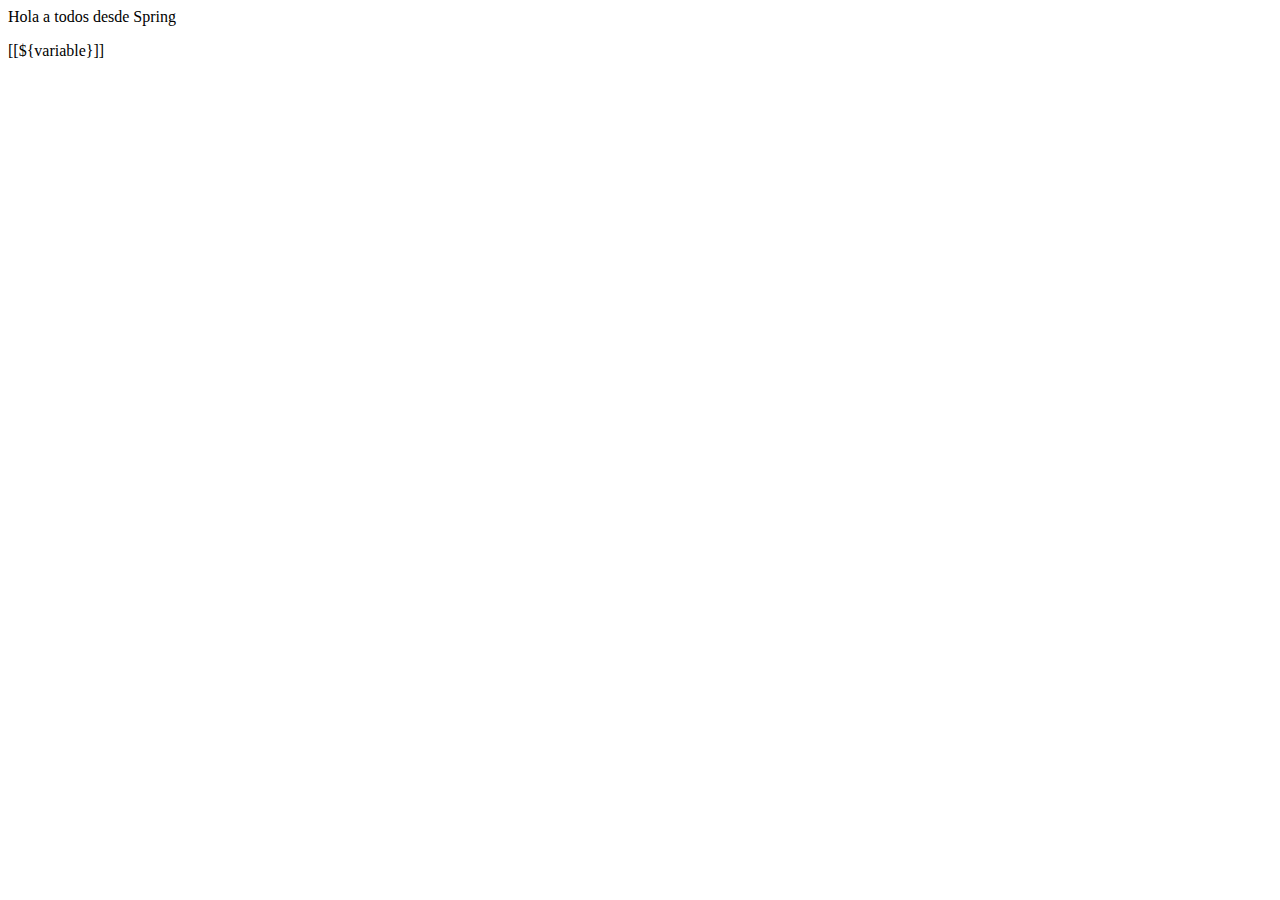
<file: Desktop/tienda_k/src/main/resources/templates/index.html>
<!DOCTYPE html>
<html xmlns:th="http://www.thymeleaf.org">
    <head>
        <title>TechShop</title>
        <meta charset="UTF-8"/>
    </head>
    <body>
        <div>Hola a todos desde Spring</div>
        <p th:text="${variable}"></p>
        <p>[[${variable}]]</p>      
      
       
    </body>
</html>
</file>
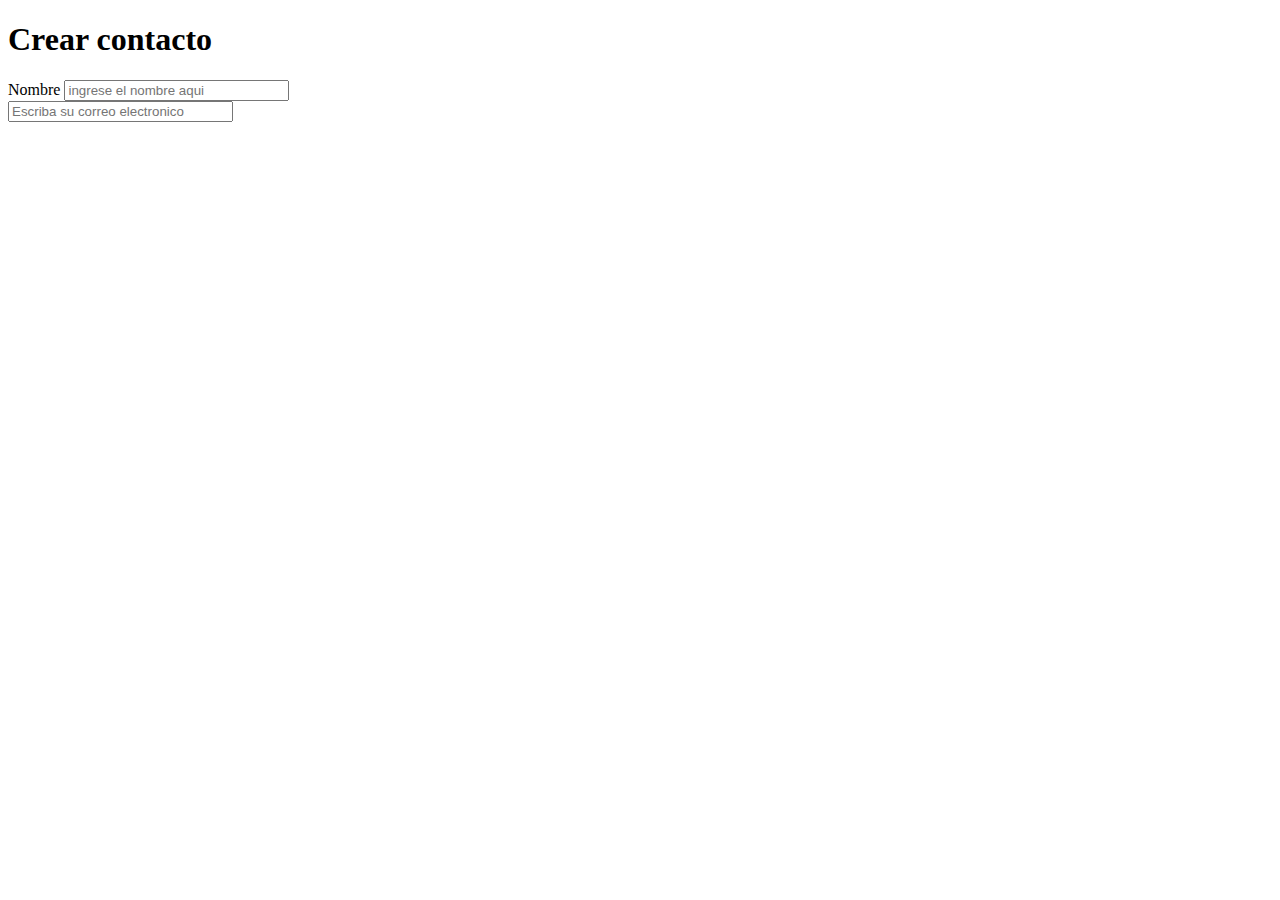
<file: Desktop/Tienda/src/main/resources/static/Contactos.html>
<!DOCTYPE html>
<!--
Click nbfs://nbhost/SystemFileSystem/Templates/Licenses/license-default.txt to change this license
Click nbfs://nbhost/SystemFileSystem/Templates/Other/html.html to edit this template
-->
<html>
    <head>
        <title>TODO supply a title</title>
        <meta charset="UTF-8">
        <meta name="viewport" content="width=device-width, initial-scale=1.0">
    </head>
    <body>
      
        <div>
            <h1>Crear contacto</h1>
            <form action ="#" method="POST">
                <label>Nombre</label>
                <input type ="text" name="nombre" size ="25" placeholder="ingrese el nombre aqui" />
                <br>
                <input type ="email" name = "correo" size ="25" placeholder="Escriba su correo electronico"/>
            </form>
        </div>
    </body>
</html>
</file>
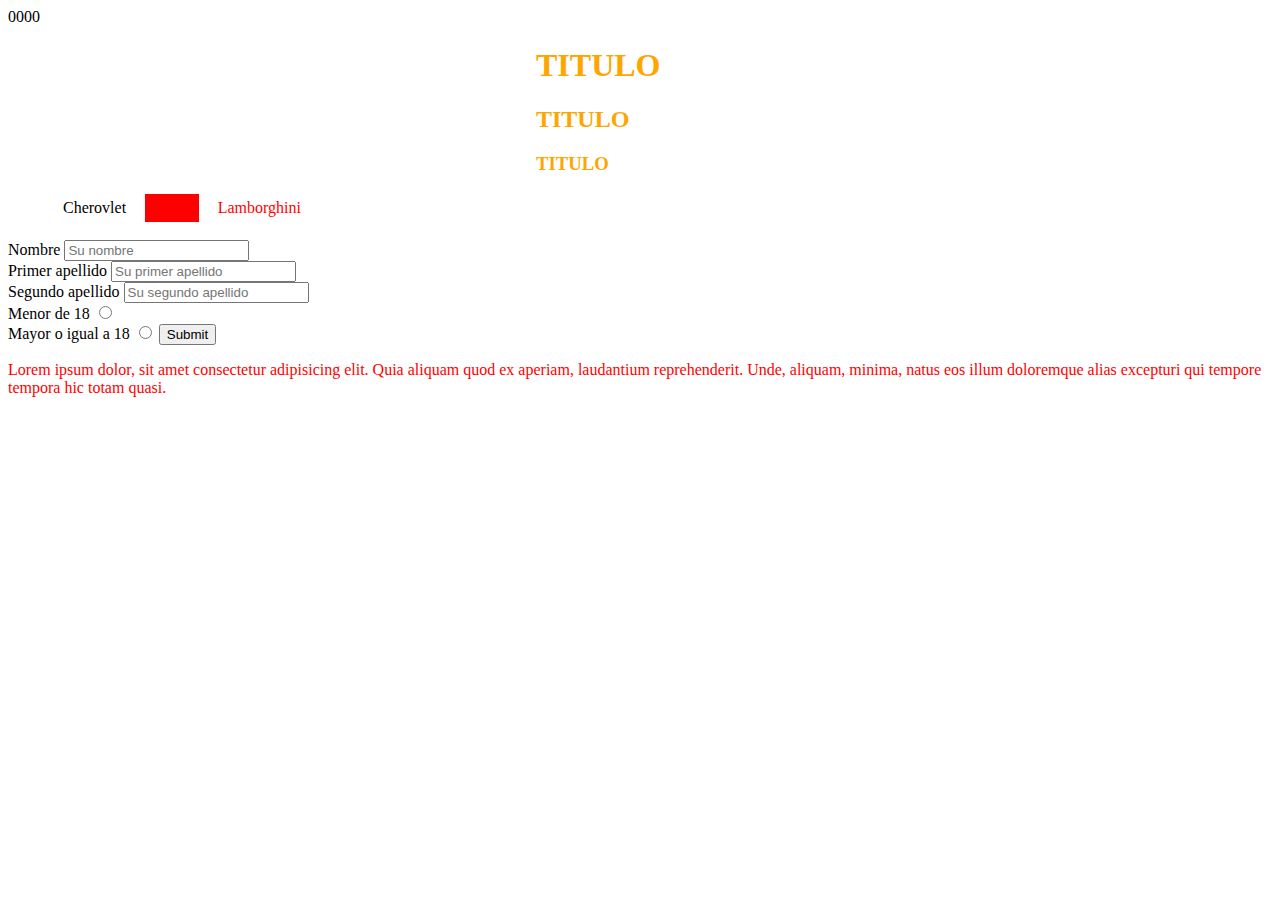
<file: Desktop/Tienda/src/main/resources/static/index1.html>
<!DOCTYPE html>
<!--
Click nbfs://nbhost/SystemFileSystem/Templates/Licenses/license-default.txt to change this license
Click nbfs://nbhost/SystemFileSystem/Templates/Other/html.html to edit this template
-->0000
<html>
    <head>
        <link href ="styles.css"  rel = "stylesheet" type = "text/css"/>
        <title>TODO supply a title</title>
        <meta charset="UTF-8">
        <meta name="viewport" content="width=device-width, initial-scale=1.0">
    <style>
    p {
    color: red;
}

h1, h2, h3{
    color: orange;
    font: sans-serif;
    margin-left: 5.5in;
}

ul li #elPremio{
    font: cursive;
}

.CarroFino{
    font:strong;
    color:red;
}    
    </style>
    </head>
    
    <body>
        <div>
            <h1>TITULO</h1>
            <h2>TITULO</h2>
            <h3>TITULO</h3>
        </div>
        
        <div>
            <ul>
            <li id="elPremio">Cherovlet</li>
            <li class="CarroFino">Ferrari</li>
            <li class="CarroFino">Lamborghini</li>
            </ul>
        </div>
        
        <div>
            <form>
                <br>
                <label>Nombre</label>
                <input placeholder = "Su nombre" name = "nombre1" size = "20" type = "text"/>
                
                <br>
                <label>Primer apellido</label>
                <input placeholder = "Su primer apellido" name = "apellidoa1" size = "20" type = "text"/>
                
                <br>
                 <label>Segundo apellido</label>
                <input placeholder = "Su segundo apellido" name = "apellidob1" size = "20" type = "text"/>
                
                <br>
                <label>Menor de 18</label>
                <input name = "radio1" type = "radio"/>
                
                <br>
                <label>Mayor o igual a 18</label>
                <input name = "radio2" type = "radio"/>
                
                
                
                <input name = "subir1" size = "20" type = "submit"/>
            </form>
            
            <p>Lorem ipsum dolor, sit amet consectetur adipisicing elit. Quia aliquam quod ex aperiam, laudantium reprehenderit. Unde, aliquam, minima, natus eos illum doloremque alias excepturi qui tempore tempora hic totam quasi.
            </p>
            
            
        </div>
        
        
   
    </body>

</html>
</file>
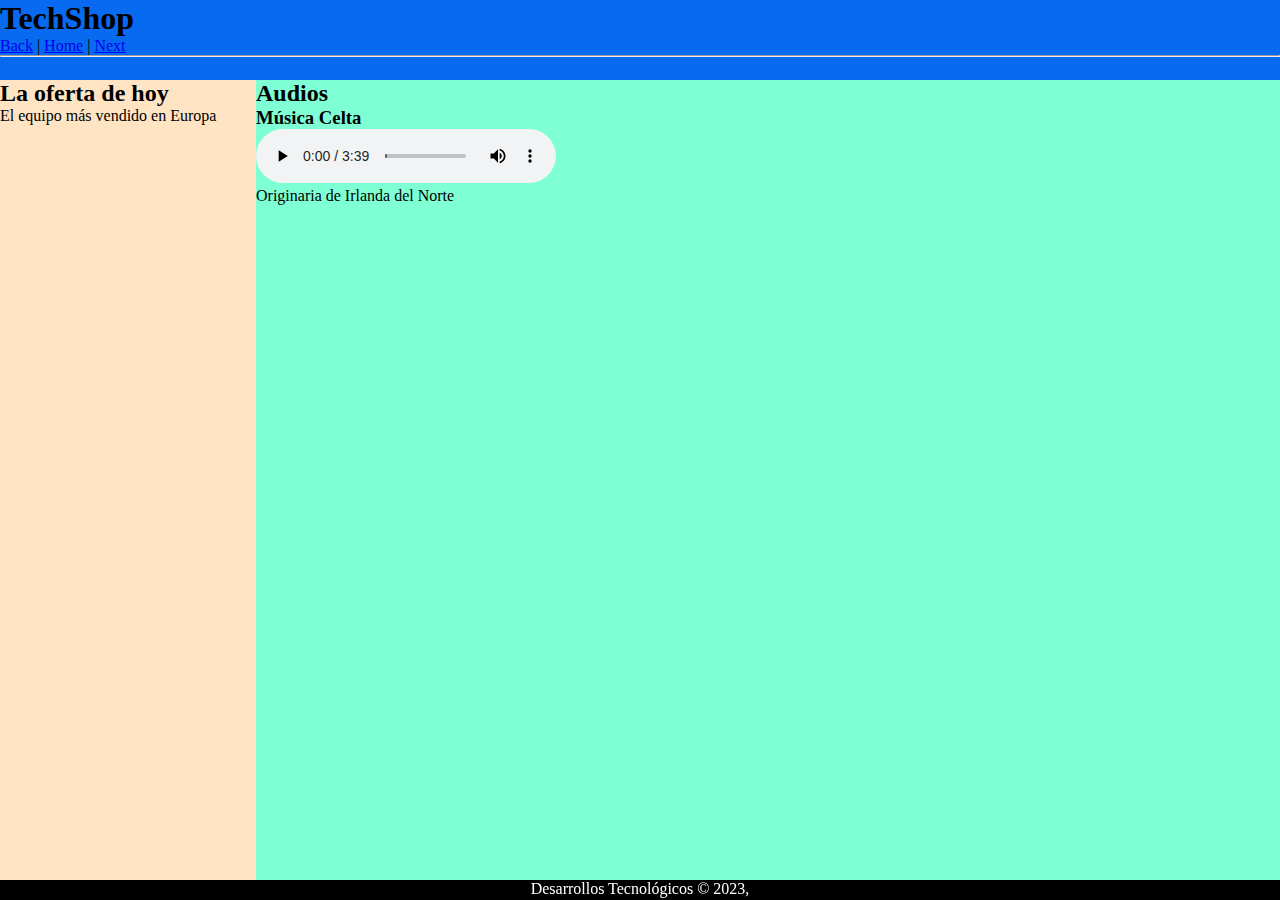
<file: Desktop/tienda_k/src/main/resources/static/audios.html>
<!DOCTYPE html>
<!-- Esto es un comentario...  -->
<html lang="es">
    <head>
        <title>TechShop</title>
        <meta charset="UTF-8"/>
        <meta name="description" content="Página de la Tienda TechShop"/>
        <meta name="keyword" content="ufidelitas,techshop,amazon"/>
        <link href="css/menu.css" rel="stylesheet" type="text/css"/>
    </head>
    <body>
        <header class="encabezado">
            <h1 id="titulo1">TechShop</h1>
            <nav>
                <a href="ejemplo4.html">Back</a> | 
                <a href="index.html">Home</a> |
                <a href="ejemplo2.html">Next</a>
            </nav>
            <hr>
        </header>

        <aside class="lateral">
            <h2>La oferta de hoy</h2>
            <p>El equipo más vendido en Europa</p>
        </aside>
        <section class="contenido">
            <h2>Audios</h2>
            <article>
                <header>
                    <h3>Música Celta</h3>
                </header>
                <figure>
                    <audio controls>
                        <source src="audios/musica.mp3" type="audio/mpeg">
                        Your browser does not support the <code>audio</code> tag.
                    </audio>
                    <figcaption>Originaria de Irlanda del Norte</figcaption>
                </figure>
            </article>            
        </section>
        <footer class="footer">
            Desarrollos Tecnológicos &COPY; 2023, <address>Coronado, Costa Rica</address>
        </footer>
    </body>
</html>
</file>
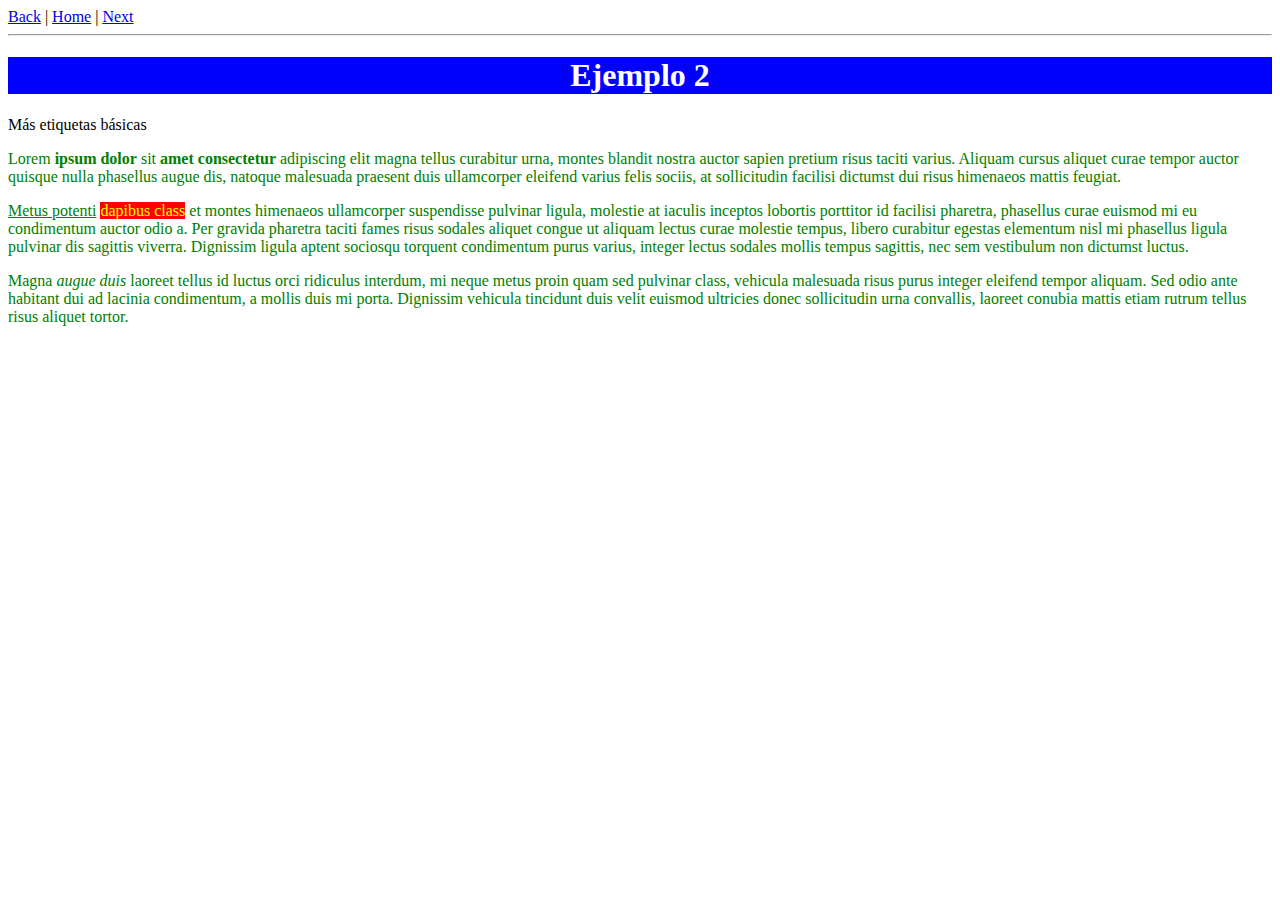
<file: Desktop/tienda_k/src/main/resources/static/ejemplo2.html>
<!DOCTYPE html>
<!-- Esto es un comentario...  -->
<html>
    <head>
        <title>TechShop</title>
        <meta charset="UTF-8"/>        
    </head>
    <body>
        <a href="ejemplo4.html">Back</a> | 
        <a href="index.html">Home</a> |
        <a href="ejemplo3.html">Next</a>
        <hr>
        <h1 style="text-align: center;background-color: blue;color: white">Ejemplo 2</h1>
        <p>Más etiquetas básicas</p>

        <div style="color:green">
            <p>Lorem <b>ipsum dolor</b> sit <strong>amet consectetur</strong> adipiscing elit magna tellus curabitur urna, montes blandit nostra auctor sapien pretium risus taciti varius. Aliquam cursus aliquet curae tempor auctor quisque nulla phasellus augue dis, natoque malesuada praesent duis ullamcorper eleifend varius felis sociis, at sollicitudin facilisi dictumst dui risus himenaeos mattis feugiat.</p>

            <p><u>Metus potenti</u> <span style="background-color: red;color:yellow">dapibus class</span> et montes himenaeos ullamcorper suspendisse pulvinar ligula, molestie at iaculis inceptos lobortis porttitor id facilisi pharetra, phasellus curae euismod mi eu condimentum auctor odio a. Per gravida pharetra taciti fames risus sodales aliquet congue ut aliquam lectus curae molestie tempus, libero curabitur egestas elementum nisl mi phasellus ligula pulvinar dis sagittis viverra. Dignissim ligula aptent sociosqu torquent condimentum purus varius, integer lectus sodales mollis tempus sagittis, nec sem vestibulum non dictumst luctus.</p>

            <p>Magna <i>augue duis</i> laoreet tellus id luctus orci ridiculus interdum, mi neque metus proin quam sed pulvinar class, vehicula malesuada risus purus integer eleifend tempor aliquam. Sed odio ante habitant dui ad lacinia condimentum, a mollis duis mi porta. Dignissim vehicula tincidunt duis velit euismod ultricies donec sollicitudin urna convallis, laoreet conubia mattis etiam rutrum tellus risus aliquet tortor.</p>

        </div>
    </body>
</html>
</file>
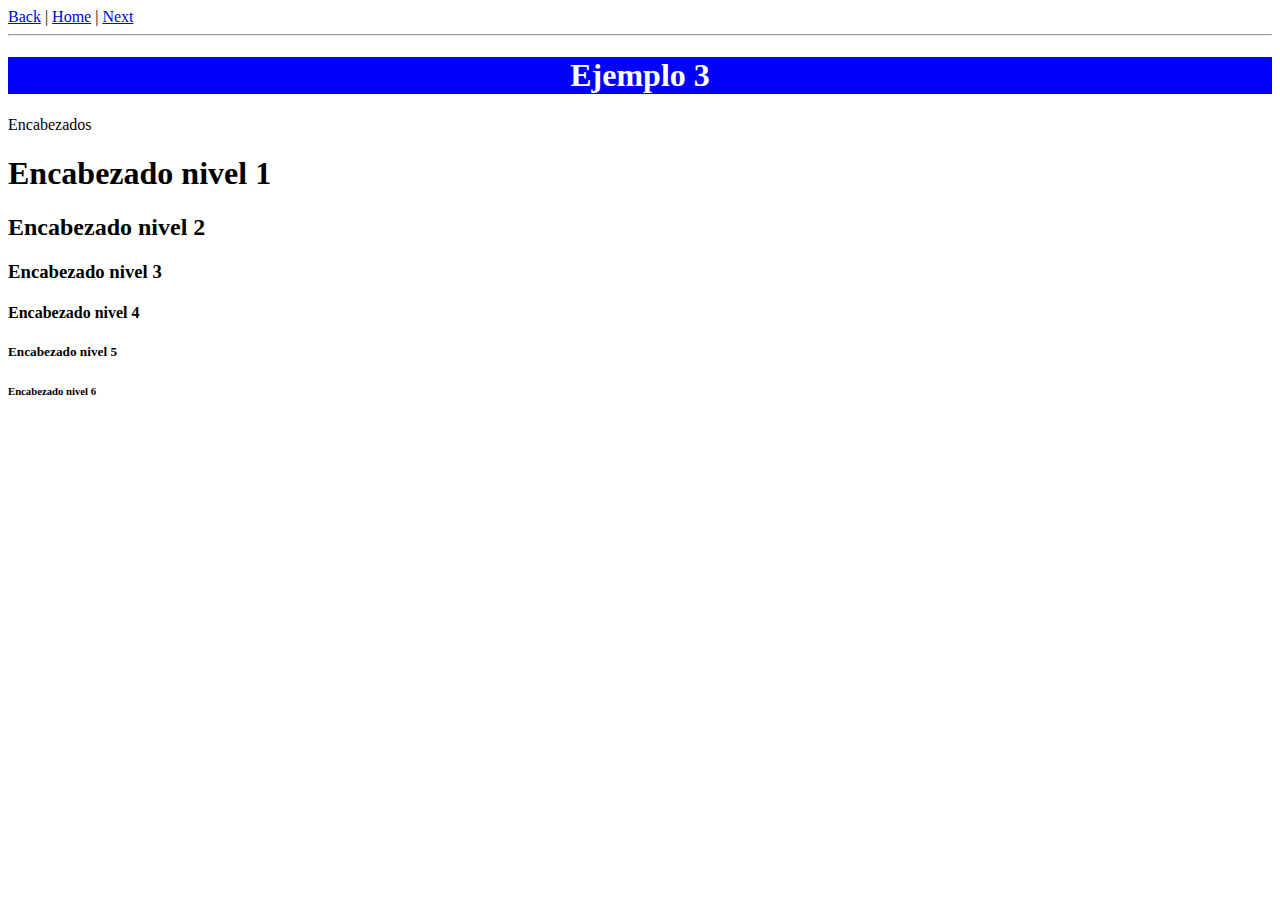
<file: Desktop/tienda_k/src/main/resources/static/ejemplo3.html>
<!DOCTYPE html>
<!-- Esto es un comentario...  -->
<html>
    <head>
        <title>TechShop</title>
        <meta charset="UTF-8"/>        
    </head>
    <body>
        <a href="ejemplo2.html">Back</a> | 
        <a href="index.html">Home</a> |
        <a href="ejemplo4.html">Next</a>
        <hr>
        <h1 style="text-align: center;background-color: blue;color: white">Ejemplo 3</h1>
        <p>Encabezados</p>

        <h1>Encabezado nivel 1</h1>
        <h2>Encabezado nivel 2</h2>
        <h3>Encabezado nivel 3</h3>
        <h4>Encabezado nivel 4</h4>
        <h5>Encabezado nivel 5</h5>
        <h6>Encabezado nivel 6</h6>
    </body>
</html>
</file>
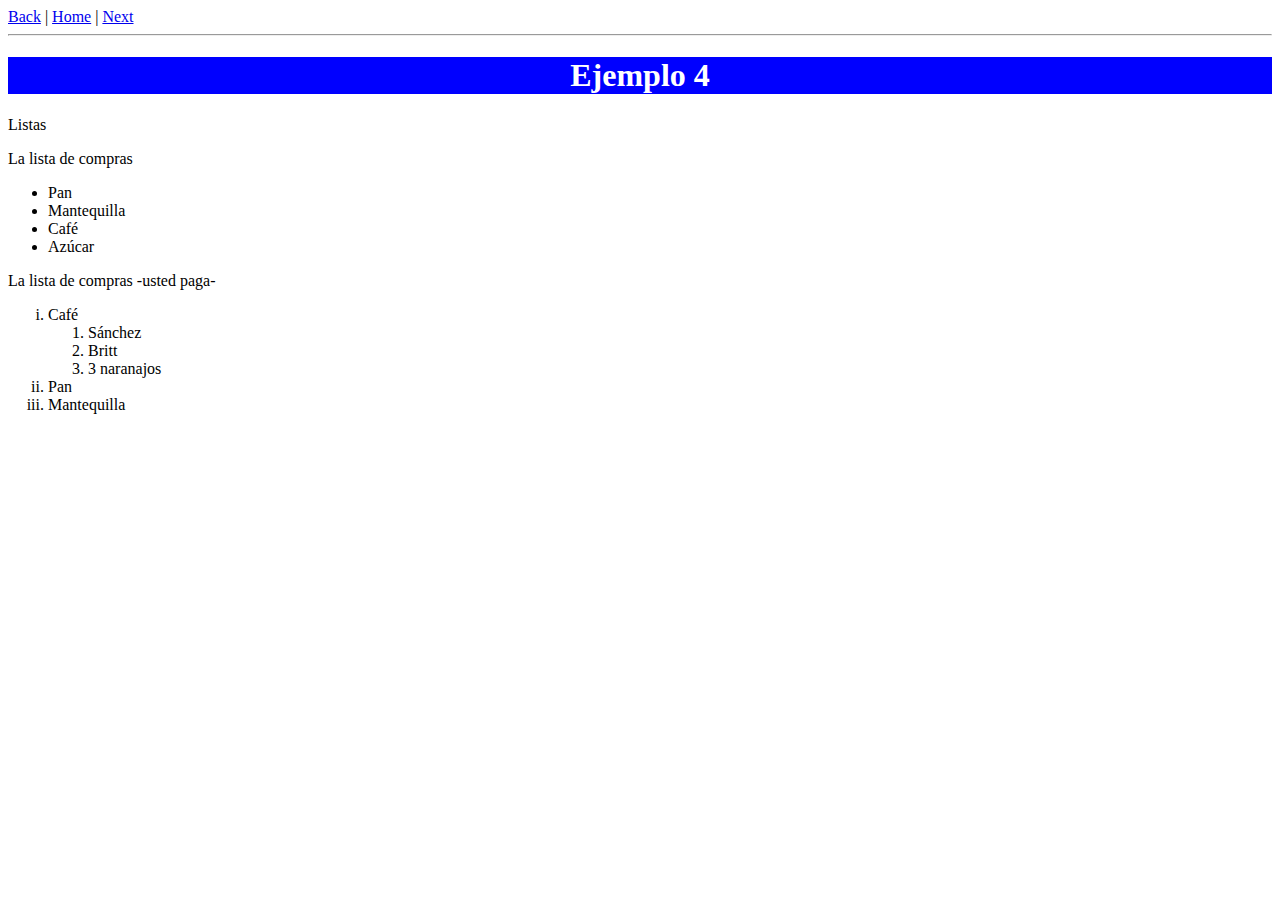
<file: Desktop/tienda_k/src/main/resources/static/ejemplo4.html>
<!DOCTYPE html>
<!-- Esto es un comentario...  -->
<html>
    <head>
        <title>TechShop</title>
        <meta charset="UTF-8"/>        
    </head>
    <body>
        <a href="ejemplo3.html">Back</a> | 
        <a href="index.html">Home</a> |
        <a href="ejemplo2.html">Next</a>
        <hr>
        <h1 style="text-align: center;background-color: blue;color: white">Ejemplo 4</h1>
        <p>Listas</p>
        
        <p>La lista de compras</p>
        <ul>
            <li>Pan</li> 
            <li>Mantequilla</li> 
            <li>Café</li> 
            <li>Azúcar</li> 
        </ul>
        
        <p>La lista de compras -usted paga-</p>
        <ol type="i">
            <li>Café</li>
            <ol>
                <li>Sánchez</li> 
                <li>Britt</li> 
                <li>3 naranajos</li> 
            </ol>
            <li>Pan</li> 
            <li>Mantequilla</li>            
        </ol>
        
        
    </body>
</html>
</file>
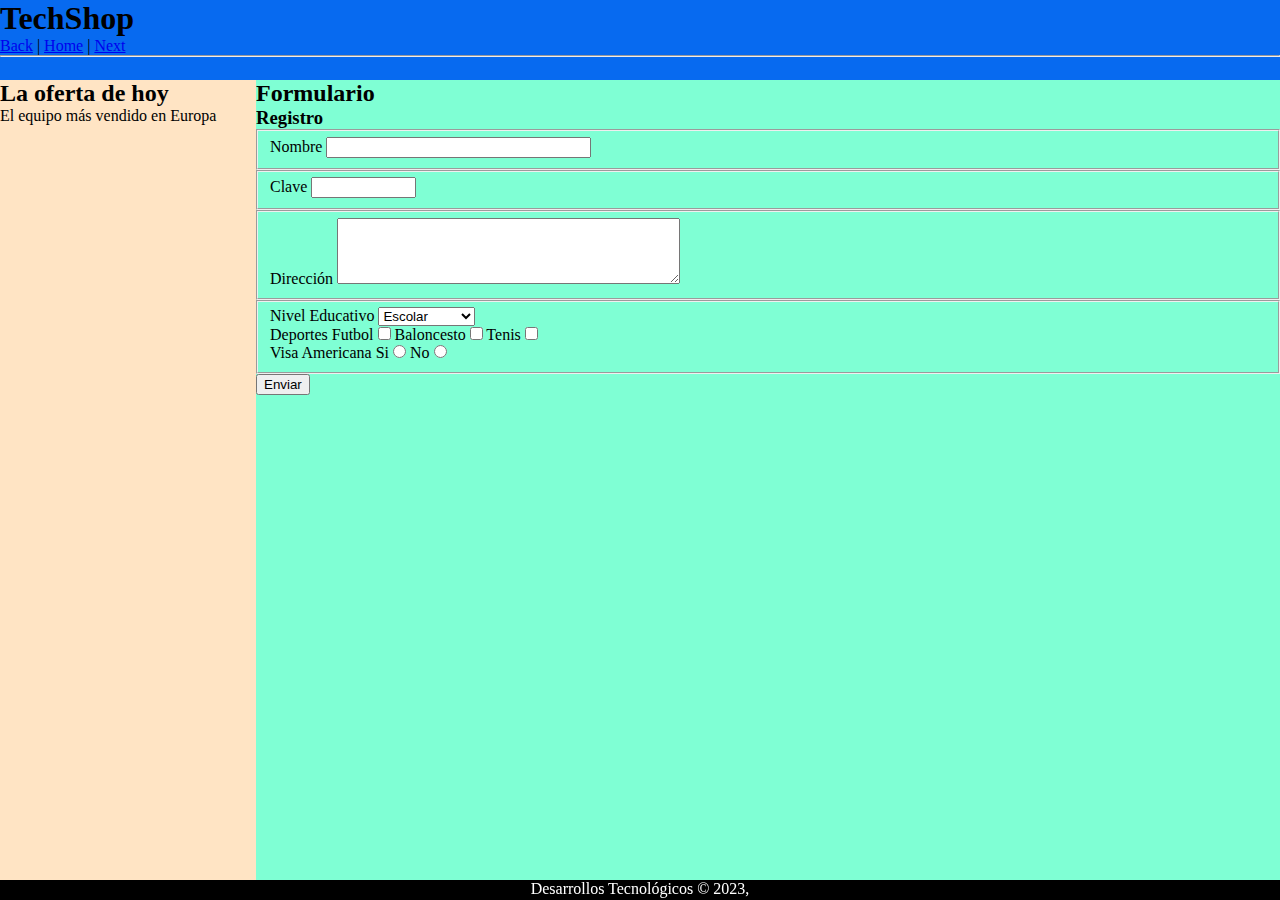
<file: Desktop/tienda_k/src/main/resources/static/form.html>
<!DOCTYPE html>
<!-- Esto es un comentario...  -->
<html lang="es">
    <head>
        <title>TechShop</title>
        <meta charset="UTF-8"/>
        <meta name="description" content="Página de la Tienda TechShop"/>
        <meta name="keyword" content="ufidelitas,techshop,amazon"/>
        <link href="css/menu.css" rel="stylesheet" type="text/css"/>
    </head>
    <body>
        <header class="encabezado">
            <h1 id="titulo1">TechShop</h1>
            <nav>
                <a href="ejemplo4.html">Back</a> | 
                <a href="index.html">Home</a> |
                <a href="ejemplo2.html">Next</a>
            </nav>
            <hr>
        </header>

        <aside class="lateral">
            <h2>La oferta de hoy</h2>
            <p>El equipo más vendido en Europa</p>
        </aside>
        <section class="contenido">
            <h2>Formulario</h2>
            <article>
                <header>
                    <h3>Registro</h3>
                </header>
                <form action="/cliente/registro.jsp" method="post">
                    <input type="hidden" name="codigo" value="1"/>
                    <fieldset>
                        <label>Nombre</label>
                        <input type="text" name="nombre" value="" size="30" />
                    </fieldset>
                    <fieldset>
                        <label>Clave</label>
                        <input type="password" name="clave" value="" size="10" />
                    </fieldset>
                    <fieldset>
                        <label>Dirección</label>
                        <textarea name="direccion" rows="4" cols="40">
                        </textarea>
                    </fieldset>
                    <fieldset>
                        <label>Nivel Educativo</label>
                        <select name="nivel">
                            <option>Escolar</option>
                            <option>Secundaria</option>
                            <option>Universitaria</option>
                        </select>
                        <br/>
                        <label>Deportes</label>
                        Futbol <input type="checkbox" name="futbol" value="ON" />
                        Baloncesto <input type="checkbox" name="baloncesto" value="ON" />
                        Tenis <input type="checkbox" name="tenis" value="ON" />
                        <br/>
                        <label>Visa Americana</label>
                        Si <input type="radio" name="visa" value="Si" />
                        No <input type="radio" name="visa" value="No" />
                    </fieldset>
                    <input type="submit" value="Enviar" />
                </form>
            </article>            
        </section>
        <footer class="footer">
            Desarrollos Tecnológicos &COPY; 2023, <address>Coronado, Costa Rica</address>
        </footer>
    </body>
</html>
</file>
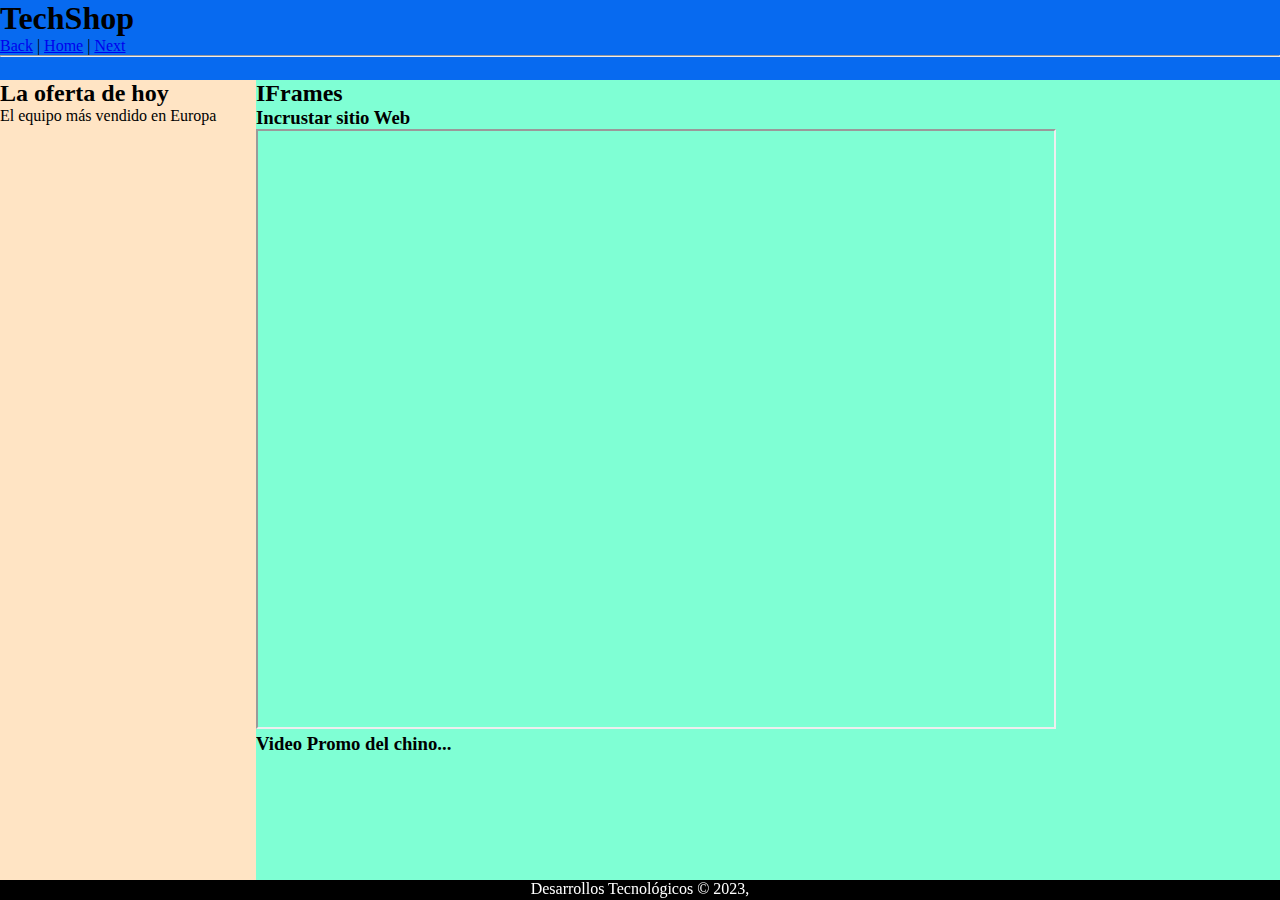
<file: Desktop/tienda_k/src/main/resources/static/iframe.html>
<!DOCTYPE html>
<!-- Esto es un comentario...  -->
<html lang="es">
    <head>
        <title>TechShop</title>
        <meta charset="UTF-8"/>
        <meta name="description" content="Página de la Tienda TechShop"/>
        <meta name="keyword" content="ufidelitas,techshop,amazon"/>
        <link href="css/menu.css" rel="stylesheet" type="text/css"/>
    </head>
    <body>
        <header class="encabezado">
            <h1 id="titulo1">TechShop</h1>
            <nav>
                <a href="ejemplo4.html">Back</a> | 
                <a href="index.html">Home</a> |
                <a href="ejemplo2.html">Next</a>
            </nav>
            <hr>
        </header>

        <aside class="lateral">
            <h2>La oferta de hoy</h2>
            <p>El equipo más vendido en Europa</p>
        </aside>
        <section class="contenido">
            <h2>IFrames</h2>
            <article>
                <header>
                    <h3>Incrustar sitio Web</h3>
                </header>
                <figure>
                    <iframe width="800"
                            height="600"
                            src="https://sistemas.ufidelitas.ac.cr/">
                        
                    </iframe>
                </figure>
            </article>      
            
            <article>
                <header>
                    <h3>Video Promo del chino...</h3>
                </header>
                <figure>
                    <iframe width="400" height="300" src="https://www.youtube.com/embed/-WqFZ1E1Tf0" title="POCOYÓ en ESPAÑOL - Caída en un agujero negro [120 min] CARICATURAS y DIBUJOS ANIMADOS para niños" frameborder="0" allow="accelerometer; autoplay; clipboard-write; encrypted-media; gyroscope; picture-in-picture; web-share" allowfullscreen></iframe>
                    <iframe src="https://www.google.com/maps/embed?pb=!1m18!1m12!1m3!1d3929.980528058164!2d-84.03794158531265!3d9.935577876866581!2m3!1f0!2f0!3f0!3m2!1i1024!2i768!4f13.1!3m3!1m2!1s0x8fa0e3aa66fa362b%3A0xf134cee2340078e2!2sStem%20Center%20Fid%C3%A9litas!5e0!3m2!1ses!2scr!4v1675214584719!5m2!1ses!2scr" width="600" height="450" style="border:0;" allowfullscreen="" referrerpolicy="no-referrer-when-downgrade"></iframe>
                </figure>
            </article>   
            
        </section>
        <footer class="footer">
            Desarrollos Tecnológicos &COPY; 2023, <address>Coronado, Costa Rica</address>
        </footer>
    </body>
</html>
</file>
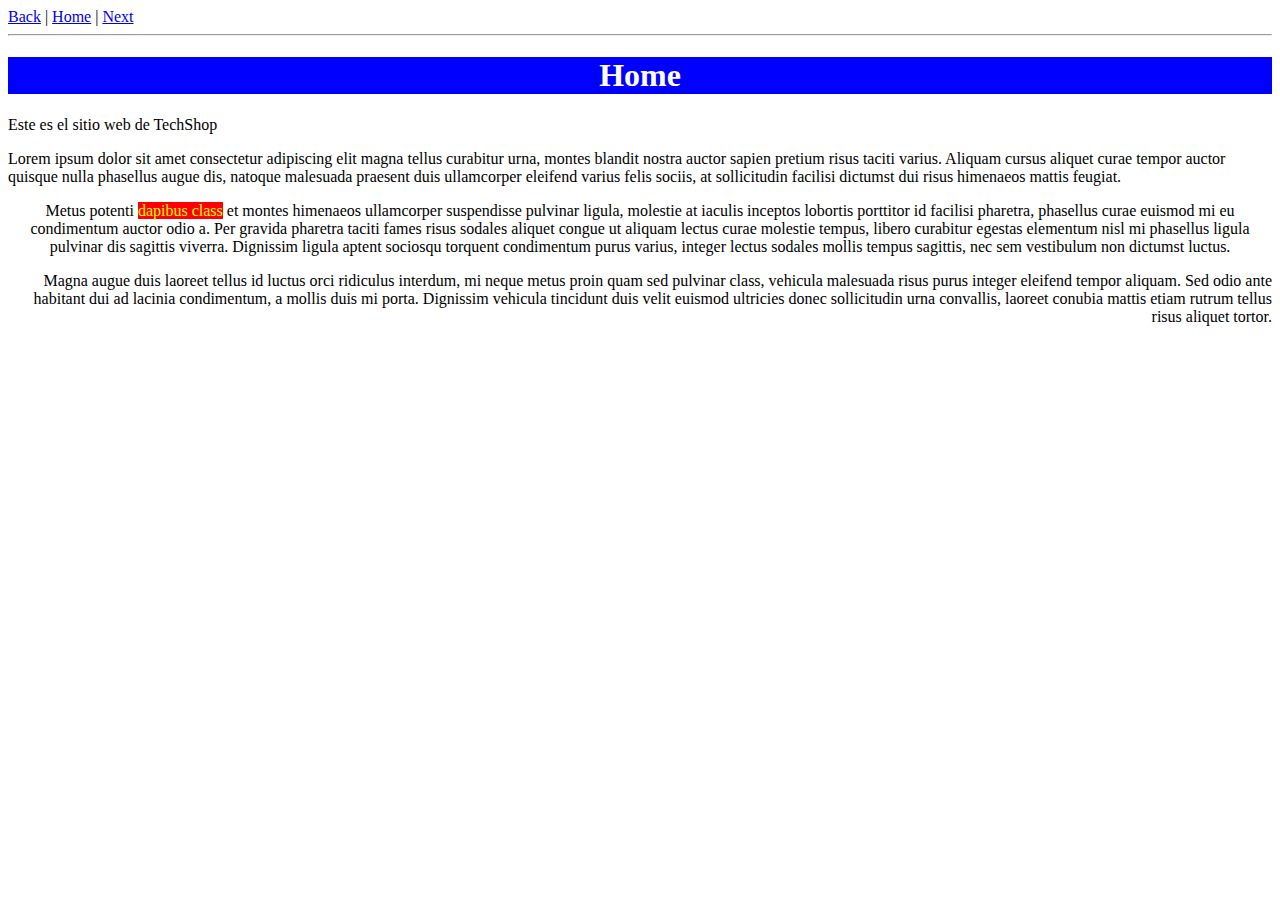
<file: Desktop/tienda_k/src/main/resources/static/index_1.html>
<!DOCTYPE html>
<!-- Esto es un comentario...  -->
<html>
    <head>
        <title>TechShop</title>
        <meta charset="UTF-8"/>        
    </head>
    <body>
        <a href="ejemplo4.html">Back</a> | 
        <a href="index.html">Home</a> |
        <a href="ejemplo2.html">Next</a>
        <hr>
        <h1 style="text-align: center;background-color: blue;color: white">Home</h1>
        <p>Este es el sitio web de TechShop</p>
        <p>Lorem ipsum dolor sit amet consectetur adipiscing elit magna tellus curabitur urna, montes blandit nostra auctor sapien pretium risus taciti varius. Aliquam cursus aliquet curae tempor auctor quisque nulla phasellus augue dis, natoque malesuada praesent duis ullamcorper eleifend varius felis sociis, at sollicitudin facilisi dictumst dui risus himenaeos mattis feugiat.</p>

        <p style="text-align: center">Metus potenti <span style="background-color: red;color:yellow">dapibus class</span> et montes himenaeos ullamcorper suspendisse pulvinar ligula, molestie at iaculis inceptos lobortis porttitor id facilisi pharetra, phasellus curae euismod mi eu condimentum auctor odio a. Per gravida pharetra taciti fames risus sodales aliquet congue ut aliquam lectus curae molestie tempus, libero curabitur egestas elementum nisl mi phasellus ligula pulvinar dis sagittis viverra. Dignissim ligula aptent sociosqu torquent condimentum purus varius, integer lectus sodales mollis tempus sagittis, nec sem vestibulum non dictumst luctus.</p>

        <p style="text-align: right">Magna augue duis laoreet tellus id luctus orci ridiculus interdum, mi neque metus proin quam sed pulvinar class, vehicula malesuada risus purus integer eleifend tempor aliquam. Sed odio ante habitant dui ad lacinia condimentum, a mollis duis mi porta. Dignissim vehicula tincidunt duis velit euismod ultricies donec sollicitudin urna convallis, laoreet conubia mattis etiam rutrum tellus risus aliquet tortor.</p>

    </body>
</html>
</file>
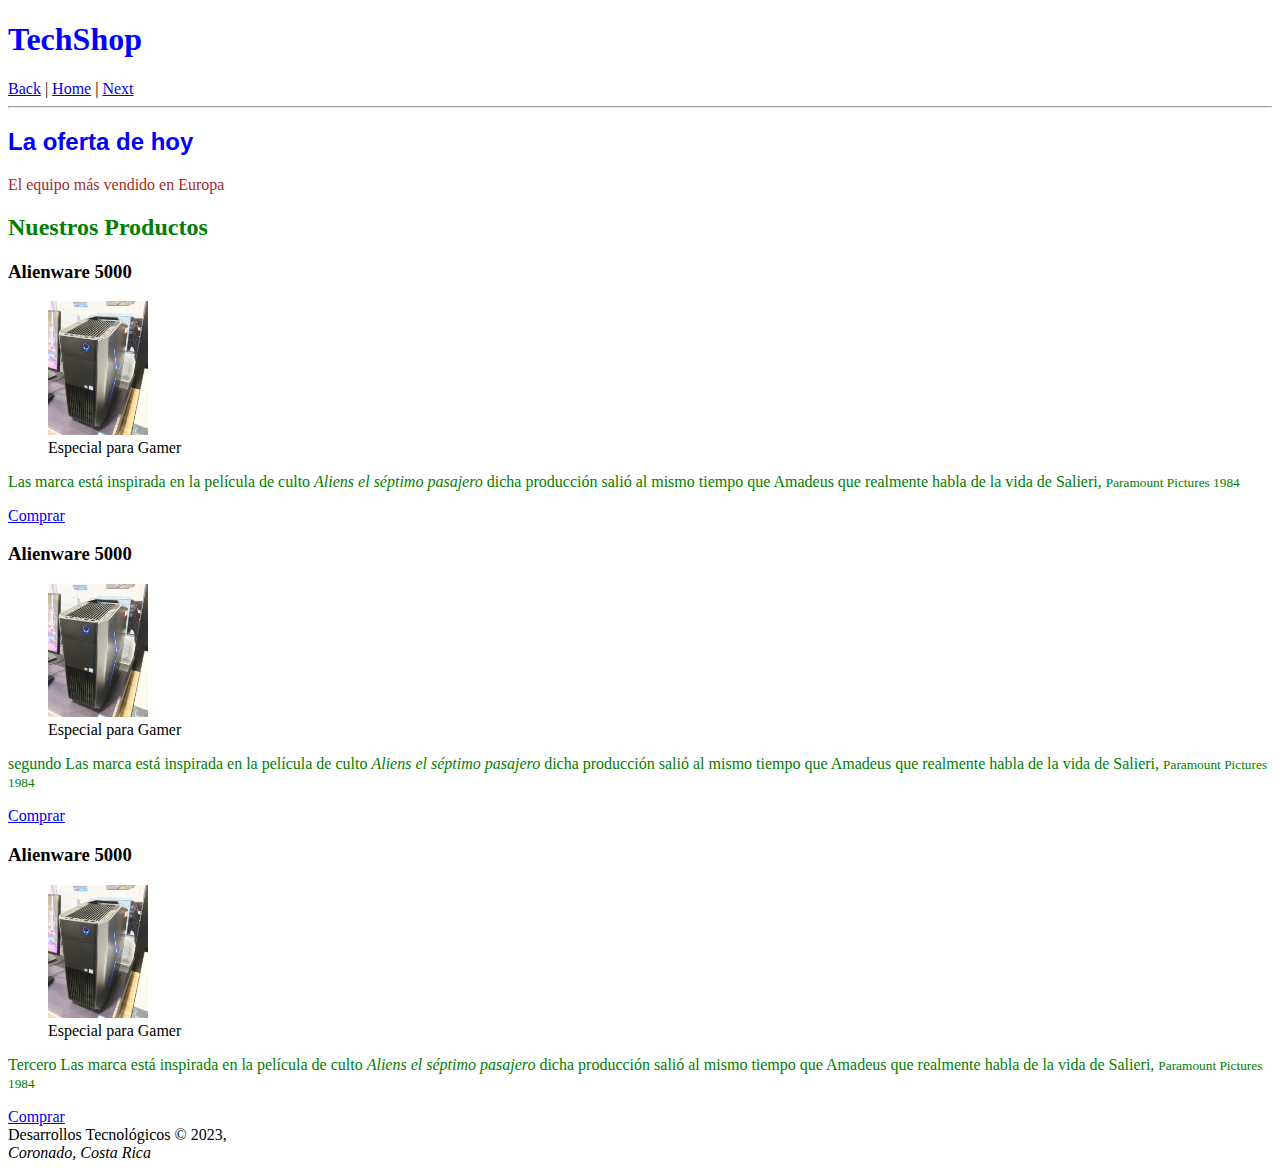
<file: Desktop/tienda_k/src/main/resources/static/index_2.html>
<!DOCTYPE html>
<!-- Esto es un comentario...  -->
<html lang="es">
    <head>
        <title>TechShop</title>
        <meta charset="UTF-8"/>
        <meta name="description" content="Página de la Tienda TechShop"/>
        <meta name="keyword" content="ufidelitas,techshop,amazon"/>
        <link href="css/estilos.css" rel="stylesheet" type="text/css"/>
    </head>
    <body>
        <header>
            <h1 id="titulo1">TechShop</h1>
            <nav>
                <a href="ejemplo4.html">Back</a> | 
                <a href="index.html">Home</a> |
                <a href="ejemplo2.html">Next</a>
            </nav>
            <hr>
        </header>

        <aside>
            <h2 class="titulo2b">La oferta de hoy</h2>
            <p>El equipo más vendido en Europa</p>
        </aside>
        <section>
            <h2 class="titulo2g">Nuestros Productos</h2>
            <article>
                <header>
                    <h3>Alienware 5000</h3>
                </header>
                <figure>
                    <img src="img/alienware5000.jpg" alt="Imagen de un equipo marca Alienware" width="100"/>
                    <figcaption>Especial para Gamer</figcaption>
                </figure>
                <p>Las marca está inspirada en la película de culto <cite>Aliens el séptimo pasajero</cite> 
                    dicha producción salió al mismo tiempo que Amadeus que realmente habla de la vida de Salieri, <small>Paramount Pictures <time>1984</time></small>
                </p>
                
                <footer>
                    <a href="#">Comprar</a>
                </footer>
            </article>
            <article>
                <header>
                    <h3>Alienware 5000</h3>
                </header>
                <figure>
                    <img src="img/alienware5000.jpg" alt="Imagen de un equipo marca Alienware" width="100"/>
                    <figcaption>Especial para Gamer</figcaption>
                </figure>
                <p> segundo Las marca está inspirada en la película de culto <cite>Aliens el séptimo pasajero</cite> 
                    dicha producción salió al mismo tiempo que Amadeus que realmente habla de la vida de Salieri, <small>Paramount Pictures <time>1984</time></small>
                </p>
                
                <footer>
                    <a href="#">Comprar</a>
                </footer>
            </article>

            <article>
                <header>
                    <h3>Alienware 5000</h3>
                </header>
                <figure>
                    <img src="img/alienware5000.jpg" alt="Imagen de un equipo marca Alienware" width="100"/>
                    <figcaption>Especial para Gamer</figcaption>
                </figure>
                <p>Tercero Las marca está inspirada en la película de culto <cite>Aliens el séptimo pasajero</cite> 
                    dicha producción salió al mismo tiempo que Amadeus que realmente habla de la vida de Salieri, <small>Paramount Pictures <time>1984</time></small>
                </p>
                <footer>
                    <a href="#">Comprar</a>
                </footer>
            </article>
        </section>
        <footer>
            Desarrollos Tecnológicos &COPY; 2023, <address>Coronado, Costa Rica</address>
        </footer>
    </body>
</html>
</file>
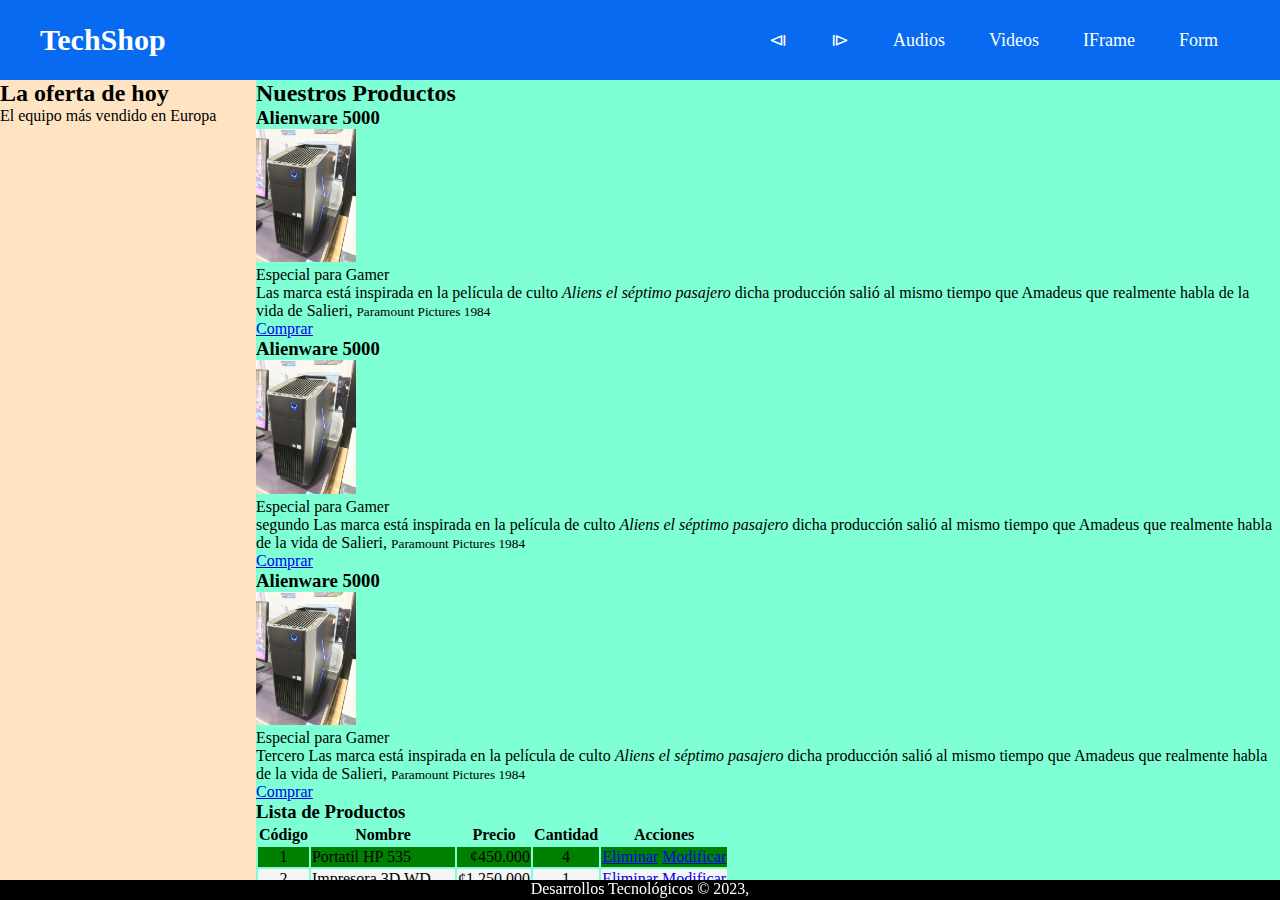
<file: Desktop/tienda_k/src/main/resources/static/indexviejo.html>
<!DOCTYPE html>
<!-- Esto es un comentario...  -->
<html lang="es">
    <head>
        <title>TechShop</title>
        <meta charset="UTF-8"/>
        <meta name="description" content="Página de la Tienda TechShop"/>
        <meta name="keyword" content="ufidelitas,techshop,amazon"/>
        <link href="css/menu.css" rel="stylesheet" type="text/css"/>
    </head>
    <body>
        <header class="encabezado">
            <nav class="nav">
                <a href="index.html" class="logo nav-link">TechShop</a>
                <ul class="nav-menu">
                    <li class="nav-menu-item"><a class="nav-link nav-menu-link" href="ejemplo4.html">&LeftTriangleBar;</a></li>
                    <li class="nav-menu-item"><a class="nav-link nav-menu-link" href="ejemplo2.html">&RightTriangleBar;</a></li>
                    <li class="nav-menu-item"><a class="nav-link nav-menu-link" href="audios.html">Audios</a></li>
                    <li class="nav-menu-item"><a class="nav-link nav-menu-link" href="videos.html">Videos</a> </li>
                    <li class="nav-menu-item"><a class="nav-link nav-menu-link" href="iframe.html">IFrame</a></li>
                    <li class="nav-menu-item"><a class="nav-link nav-menu-link" href="form.html">Form</a></li>
                </ul>


            </nav>
            <hr>
        </header>

        <aside class="lateral">
            <h2>La oferta de hoy</h2>
            <p>El equipo más vendido en Europa</p>
        </aside>
        <section class="contenido">
            <h2>Nuestros Productos</h2>
            <article>
                <header>
                    <h3>Alienware 5000</h3>
                </header>
                <figure>
                    <img src="img/alienware5000.jpg" alt="Imagen de un equipo marca Alienware" width="100"/>
                    <figcaption>Especial para Gamer</figcaption>
                </figure>
                <p>Las marca está inspirada en la película de culto <cite>Aliens el séptimo pasajero</cite> 
                    dicha producción salió al mismo tiempo que Amadeus que realmente habla de la vida de Salieri, <small>Paramount Pictures <time>1984</time></small>
                </p>

                <footer>
                    <a href="#">Comprar</a>
                </footer>
            </article>
            <article>
                <header>
                    <h3>Alienware 5000</h3>
                </header>
                <figure>
                    <img src="img/alienware5000.jpg" alt="Imagen de un equipo marca Alienware" width="100"/>
                    <figcaption>Especial para Gamer</figcaption>
                </figure>
                <p> segundo Las marca está inspirada en la película de culto <cite>Aliens el séptimo pasajero</cite> 
                    dicha producción salió al mismo tiempo que Amadeus que realmente habla de la vida de Salieri, <small>Paramount Pictures <time>1984</time></small>
                </p>

                <footer>
                    <a href="#">Comprar</a>
                </footer>
            </article>

            <article>
                <header>
                    <h3>Alienware 5000</h3>
                </header>
                <figure>
                    <img src="img/alienware5000.jpg" alt="Imagen de un equipo marca Alienware" width="100"/>
                    <figcaption>Especial para Gamer</figcaption>
                </figure>
                <p>Tercero Las marca está inspirada en la película de culto <cite>Aliens el séptimo pasajero</cite> 
                    dicha producción salió al mismo tiempo que Amadeus que realmente habla de la vida de Salieri, <small>Paramount Pictures <time>1984</time></small>
                </p>
                <footer>
                    <a href="#">Comprar</a>
                </footer>
            </article>
            <article>
                <header><h3>Lista de Productos</h3></header>
                <table border="0">
                    <thead>
                        <tr>
                            <th class="textocentrado">Código</th>
                            <th class="textocentrado">Nombre</th>
                            <th class="textocentrado">Precio</th>
                            <th class="textocentrado">Cantidad</th>
                            <th class="textocentrado">Acciones</th>
                        </tr>
                    </thead>
                    <tbody>
                        <tr>
                            <td class="textocentrado">1</td>
                            <td>Portatil HP 535</td>
                            <td class="textoderecha">¢450.000</td>
                            <td class="textocentrado">4</td>
                            <td><a href="/producto/elimina/1">Eliminar</a>
                                <a href="/producto/modifica/1">Modificar</a></td>
                        </tr>
                        <tr>
                            <td class="textocentrado">2</td>
                            <td>Impresora 3D WD</td>
                            <td class="textoderecha">¢1.250.000</td>
                            <td class="textocentrado">1</td>
                            <td><a href="/producto/elimina/2">Eliminar</a>
                                <a href="/producto/modifica/2">Modificar</a></td>
                        </tr>
                        <tr>
                            <td class="textocentrado">3</td>
                            <td>Monitor LCD AOC</td>
                            <td class="textoderecha">¢45.000</td>
                            <td class="textocentrado">2</td>
                            <td><a href="/producto/elimina/3">Eliminar</a>
                                <a href="/producto/modifica/3">Modificar</a></td>
                        </tr>
                        <tr>
                            <td class="textocentrado">4</td>
                            <td>Teclado físico Gamer</td>
                            <td class="textoderecha">¢92.000</td>
                            <td class="textocentrado">4</td>
                            <td><a href="/producto/elimina/4">Eliminar</a>
                                <a href="/producto/modifica/4">Modificar</a></td>
                        </tr>
                        <tr>
                            <td class="textocentrado">5</td>
                            <td>Parlantes Realistic 3D</td>
                            <td class="textoderecha">¢128.500</td>
                            <td class="textocentrado">2</td>
                            <td><a href="/producto/elimina/5">Eliminar</a>
                                <a href="/producto/modifica/5">Modificar</a></td>
                        </tr>
                    </tbody>
                </table>

            </article>
        </section>
        <footer class="footer">
            Desarrollos Tecnológicos &COPY; 2023, <address>Coronado, Costa Rica</address>
        </footer>
    </body>
</html>
</file>
<file: Desktop/Tienda/src/main/resources/static/styles.css>
#content{
    border:1px black double;
}    

.textcard{
    border: 1px brown dotted;
    background-color: beige;
    width: 150px;
}

ul{
    display:inline;
    width: auto;
}

ul li{
    display:inline-block;
    width: none;
    text-align: center;
    margin-left: 10px;
    padding: 5px;
}

    ul li p a:link{
        color:darkmagenta;    
}

ul li:nth-child(2){
    background-color: red;
}    

ul il p a:visited{
    color: green;
}

ul il:hoover{
    padding: 8px;
}
</file>
<file: Desktop/tienda_k/src/main/resources/static/css/menu.css>
/* para definir un modelo de cajas */

* {
    margin: 0;
    box-sizing: border-box;
}

body {
    padding: 80px 20px 0;
    background-color: whitesmoke;
}

.encabezado {
    position: fixed;
    top: 0;
    left: 0;
    width: 100%;
    height: 80px;
    background-color: #076af0;
}

.logo {
    font-size: 30px;
    font-weight: bold;
    padding: 0 40px;
    line-height: 80px;
}

.nav {
    display: flex;
    justify-content: space-between;
    margin: 0 auto;
}

.nav-menu {
    display: flex;
    margin-right: 40px;
    list-style: none;
}

.nav-menu-item {
    font-size: 18px;
    margin: 0 10px;
    line-height: 80px;
}

.nav-menu-link {
    padding: 8px 12px;
    border-radius: 8px;
}

.nav-menu-link:hover {
    background-color: #024070;
transition: 0.5s;  
font-size: 24px;
}

.nav-link {
    color: white;
    text-decoration: none;
}

.lateral {
    position: fixed;
    top: 80px;
    left: 0;
    width: 20%;
    bottom: 20px;
    background-color: bisque;
}

.contenido{
    overflow-y: scroll;
    position: fixed;
    top: 80px;
    left: 20%;
    right: 0;
    bottom: 20px;
    background-color: aquamarine;
}

.footer{
    position: fixed;
    left: 0;    
    bottom: 0;
    width: 100%;
    height: 20px;
    background-color: black;
    color: white;
    text-align: center;
}

.textocentrado {
    text-align: center;
}

.textoderecha {
    text-align: right;
}

tbody tr:nth-child(odd) {
  background-color: green;
}

tbody tr:nth-child(even) {
  background-color: whitesmoke;
}
</file>
<file: Desktop/tienda_k/src/main/resources/static/css/estilos.css>
/* Esto es un comentario....  */

#titulo1 {
    color: blue;
    font-family: fantasy;
}

.titulo2b {
    color: blue;
    font-family: sans-serif;
}

.titulo2g {
    color: green;
    font-family: times;
}

section p {
    color: green
}

aside p {
    color: brown;
}
</file>
